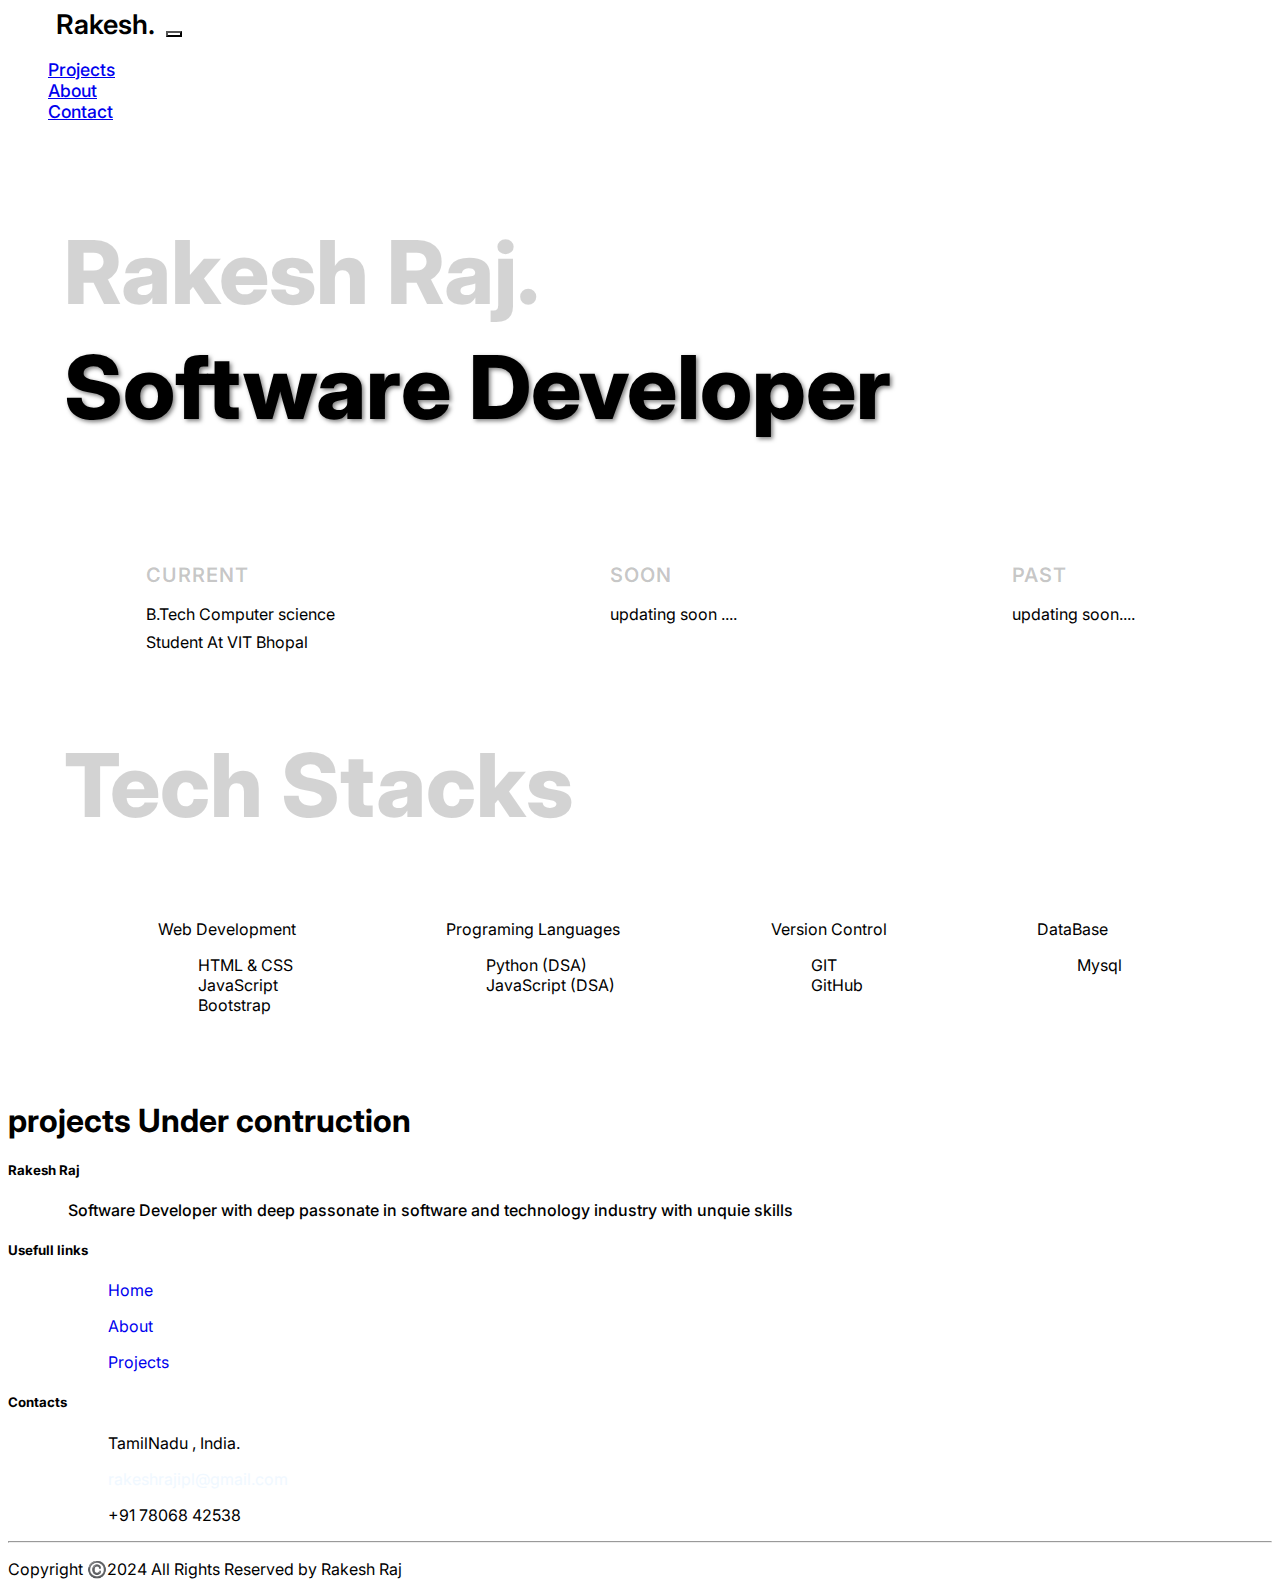
<file: index.html>
<!DOCTYPE html>
<html lang="en">

<head>
  <meta charset="UTF-8">
  <meta name="viewport" content="width=device-width, initial-scale=1.0" />
  <title>Rakesh Raj</title>
  <link rel="stylesheet" href="./styles.css" />
  <link rel="preconnect" href="https://fonts.googleapis.com" />
  <link rel="preconnect" href="https://fonts.gstatic.com" crossorigin />
  <link href="https://fonts.googleapis.com/css2?family=Inter:wght@100;200;300;400;500;600;700;800&display=swap"
    rel="stylesheet" />
  <link href="https://cdn.jsdelivr.net/npm/bootstrap@5.3.2/dist/css/bootstrap.min.css" rel="stylesheet"
    integrity="sha384-T3c6CoIi6uLrA9TneNEoa7RxnatzjcDSCmG1MXxSR1GAsXEV/Dwwykc2MPK8M2HN" crossorigin="anonymous" />
  <link rel="stylesheet" href="https://cdnjs.cloudflare.com/ajax/libs/font-awesome/6.5.1/css/all.min.css"
    integrity="sha512-DTOQO9RWCH3ppGqcWaEA1BIZOC6xxalwEsw9c2QQeAIftl+Vegovlnee1c9QX4TctnWMn13TZye+giMm8e2LwA=="
    crossorigin="anonymous" referrerpolicy="no-referrer" />
</head>

<body data-bs-theme="light">
  <!--Navigation bar-->
  <nav class="navbar navbar-expand-lg pt-5 rnavbar" style="background-color: #008ff500">
    <div class="container">
      <a class=" rlogo" href="./index.html">Rakesh.‎ ‎ </a>

      <button class="navbar-toggler" type="button" data-bs-toggle="collapse" data-bs-target="#navbarNav"
        aria-controls="navbarNav" a mb-4 font-wieght-boldria-expanded="false" aria-label="Toggle navigation">
        <span class="navbar-toggler-icon"></span>
      </button>
      <div class="p-2 " id="navbarNav">
        <ul class="navbar-nav rlist">
          <li class="nav-item">
            <a class="nav-link active" aria-current="page" href="#">Projects</a>
          </li>
          <li class="nav-item">
            <a class="nav-link" href="./about.html">About</a>
          </li>
          <li class="nav-item">
            <a class="nav-link" href="#footer">Contact</a>
          </li>
        </ul>
      </div>
    </div>
  </nav>
  <!--about section-->
  <section class="pt-4 pb-5">
    <div class="container">
      <h1 class="rname">
        Rakesh Raj.
      </h1>
      <h2 class="rrole">
        Software Developer
      </h2>
      <div class="rposition">
        <div>
          <h4 class="raim">CURRENT</h4>
          <p class="rcurrent">B.Tech Computer science <br>Student At VIT Bhopal</p>
        </div>
        <div>
          <h4 class="raim">SOON</h4>
          <p class="rcurrent"> updating soon ....</p>
        </div>
        <div>
          <h4 class="raim">PAST</h4>
          <p class="rcurrent"> updating soon....</p>
        </div>
      </div>


    </div>
  </section>
  <br>
  <!--skills section-->
  <section class="rskillsection">
    <div class="container pb-5">
      <h5 class="rtechstack">Tech Stacks</h5>
    </div>
    <div class="container rskillbox">
      <div class="md-3">
        <div class="card text-bg-dark " style="max-width: 18rem;">
          <div class="card-body ">
            <div class="card-header">Web Development</div>
            <ul>
              <li>HTML & CSS</li>
              <li>JavaScript</li>
              <li>Bootstrap</li>
            </ul>
          </div>
        </div>
      </div>
      <div class="md-3">
        <div class="card text-bg-dark " style="max-width: 18rem;">
          <div class="card-body ">
            <div class="card-header">Programing Languages</div>
            <ul>
              <li>Python (DSA) </li>
              <li>JavaScript (DSA) </li>
            </ul>
          </div>
        </div>
      </div>
      <div class="md-3">
        <div class="card text-bg-dark " style="max-width: 18rem;">
          <div class="card-body ">
            <div class="card-header">Version Control</div>
            <ul>
              <li>GIT</li>
              <li>GitHub</li>
            </ul>
          </div>
        </div>
      </div>

      <div class="md-3">
        <div class="card text-bg-dark " style="max-width: 18rem;">
          <div class="card-body ">
            <div class="card-header">DataBase</div>
            <ul>
              <li>Mysql</li>
            </ul>
          </div>
        </div>
      </div>
    </div>
  </section>
  </section>
  <!--Projects section-->
  <section id="Projects" class="p-5 rprojectsection">
    <div class="container">
      <h1> projects Under contruction</h1>
    </div>
  </section>
  <!--Footer-->
  <footer class="bg-dark text-black pt-5 pb-4" id="footer">

    <div class="container text-center text-md-left">

      <div class="row text-center text-md-left">

        <div class="col-md-4 col-lg-3 col-xl-3 mx-auto mt-3 text-white">
          <h5 class="text-uppercase mb-4 font-wieght-bold text-warning">Rakesh Raj</h5>
          <p style="text-align: left; padding-left: 60px; font-weight: 500;">Software Developer with deep passonate in
            software and technology industry with unquie skills </p>
        </div>
        <div class="col-md-4 col-lg-3 col-xl-3 mx-auto mt-3 text-white">
          <h5 class="text-uppercase mb-4 font-wieght-bold text-warning" >Usefull links</h5>
          <div style="text-align: left; padding-left: 100px;">
            <p>
              <a href="#" class="text-white " style="text-decoration: none;  ">Home</a>
            </p>
            <p>
              <a href="./about.html" class="text-white " style="text-decoration: none;  ">About</a>
            </p>
            <p>
              <a href="#Projects" class="text-white " style="text-decoration: none;   ">Projects</a>
            </p>
          </div>
        </div>
        <div class="col-md-4 col-lg-3 col-xl-3 mx-auto mt-3 text-white">
          <h5 class="text-uppercase mb-4 font-weight-bold text-warning">Contacts</h5>
          <div style="text-align: left; padding-left: 100px;">
            <p>
              <i class="fas fa-home mr-3"></i> TamilNadu , India.
            </p>
            <p>
              <i class="fas fa-envelope mr-3"></i> <a href="mailto:rakeshrajipl@gmail.com" target="_blank" style="text-decoration: none; color: aliceblue;">rakeshrajipl@gmail.com</a>
            </p>
            <p>
              <i class="fas fa-phone mr-3"></i> +91 78068 42538
            </p>
          </div>
        </div>
      </div>

      <hr class="mb-4">

      <div class="row align-item-center text-white">
        <div class="col-md-7 col-lg-8">
          <p>Copyright ©️2024 All Rights Reserved by Rakesh Raj</p>
        </div>
      

      <div class="col-md-5 col-lg-4">
        <div class="text-center text-md-right" >
          <ul class="list-unstyled list-inline" >
            <li class="list-inline-item">
              <a href="https://www.instagram.com/allaboutrakesh/ " target="_blank" class="btn-floating btn-sm text-white " style="font-size: 23px;"><i class="fab fa-instagram"></i></a>
            </li>
            <li class="list-inline-item">
              <a href="https://github.com/rakeshraj22" target="_blank" class="btn-floating btn-sm text-white " style="font-size: 23px;"><i class="fab fa-github"></i></a>
            </li>
            <li class="list-inline-item">
              <a href="https://www.linkedin.com/in/rakeshraj22/" target="_blank" class="btn-floating btn-sm text-white " style="font-size: 23px;"><i class="fab fa-linkedin-in"></i></a>
            </li>
          </ul>
        </div>
      </div>
    </div>
    </div>

  </footer>

</body>
<script src="https://cdn.jsdelivr.net/npm/bootstrap@5.3.2/dist/js/bootstrap.bundle.min.js"
  integrity="sha384-C6RzsynM9kWDrMNeT87bh95OGNyZPhcTNXj1NW7RuBCsyN/o0jlpcV8Qyq46cDfL" crossorigin="anonymous"></script>

</html>
</file>
<file: styles.css>
* {
    font-family: 'Inter', sans-serif;
    background-color: #00000000;
}

.rlogo {
    font-size: 1.7rem;
    font-style: normal;
    font-weight: 600;
    text-align: left;
    font-family: 'Inter', sans-serif;
    padding-left: 3rem;
    text-decoration: none;
    color: black;
    -webkit-font-smoothing: antialiased;
}

.rlist {
    gap: 7rem;
    padding-right: 4rem;
    font-size: 1.1rem;
    font-weight: 500;
    -webkit-font-smoothing: antialiased;

}

.rname {
    padding-top: 5rem;
    padding-left: 3.5rem;
    font-family: 'Inter', sans-serif;
    -webkit-font-smoothing: antialiased;
    font-size: 88px;
    font-style: normal;
    font-weight: 800;
    line-height: 107px;
    letter-spacing: 0em;
    text-align: left;
    margin: 0;
    color: rgba(0, 0, 0, 0.173);
}


.rrole {
    font-family: 'Inter', sans-serif;
    -webkit-font-smoothing: antialiased;
    font-size: 88px;
    font-style: normal;
    font-weight: 800;
    line-height: 107px;
    letter-spacing: 0em;
    text-align: left;
    margin: 0;
    padding-left: 3.5rem;
    padding-top: 0.5rem;
    text-shadow: 2px 2px 4px rgba(0, 0, 0, 0.5);
}

.rskills {
    padding-left: 5rem;
}

.rskillbox {
    display: flex;
    justify-content: space-evenly;
}

ul {
    list-style-type: none;
}

.raim {
    font-family: 'Inter', sans-serif;
    font-weight: 600;
    font-size: 1.25rem;
    margin: 0.5rem 0;
    line-height: 165%;
    color: #0000003a;
    text-transform: uppercase;
    letter-spacing: 0.05em;
}

.rcurrent {
    font-family: 'Inter', sans-serif;
    font-weight: 400;
    font-size: 16px;
    margin: 0;
    color: #000000;
    line-height: 1.75rem;
}

.rposition{
    padding-top: 110px;
    display: flex;
    justify-content: space-around;

}

.rtechstack{
    font-family: 'Inter', sans-serif;
    -webkit-font-smoothing: antialiased;
    font-size: 88px;
    font-style: normal;
    font-weight: 800;
    line-height: 107px;
    letter-spacing: 0em;
    text-align: left;
    margin: 0;
    padding-left: 3.5rem;
    padding-top: 0.5rem;
    padding-bottom: 5rem;
    color: rgba(0, 0, 0, 0.173);
    
}


.rcontactlinks{
    display: flex;
    margin: 3rem 0 5rem 0;
    
}
.rsocial{
    text-decoration: none;
    color: #000000;
    font-weight: 500;
}


.rskillsection{
    padding-top: 3rem ;
    padding-bottom: 3rem;
}
</file>
